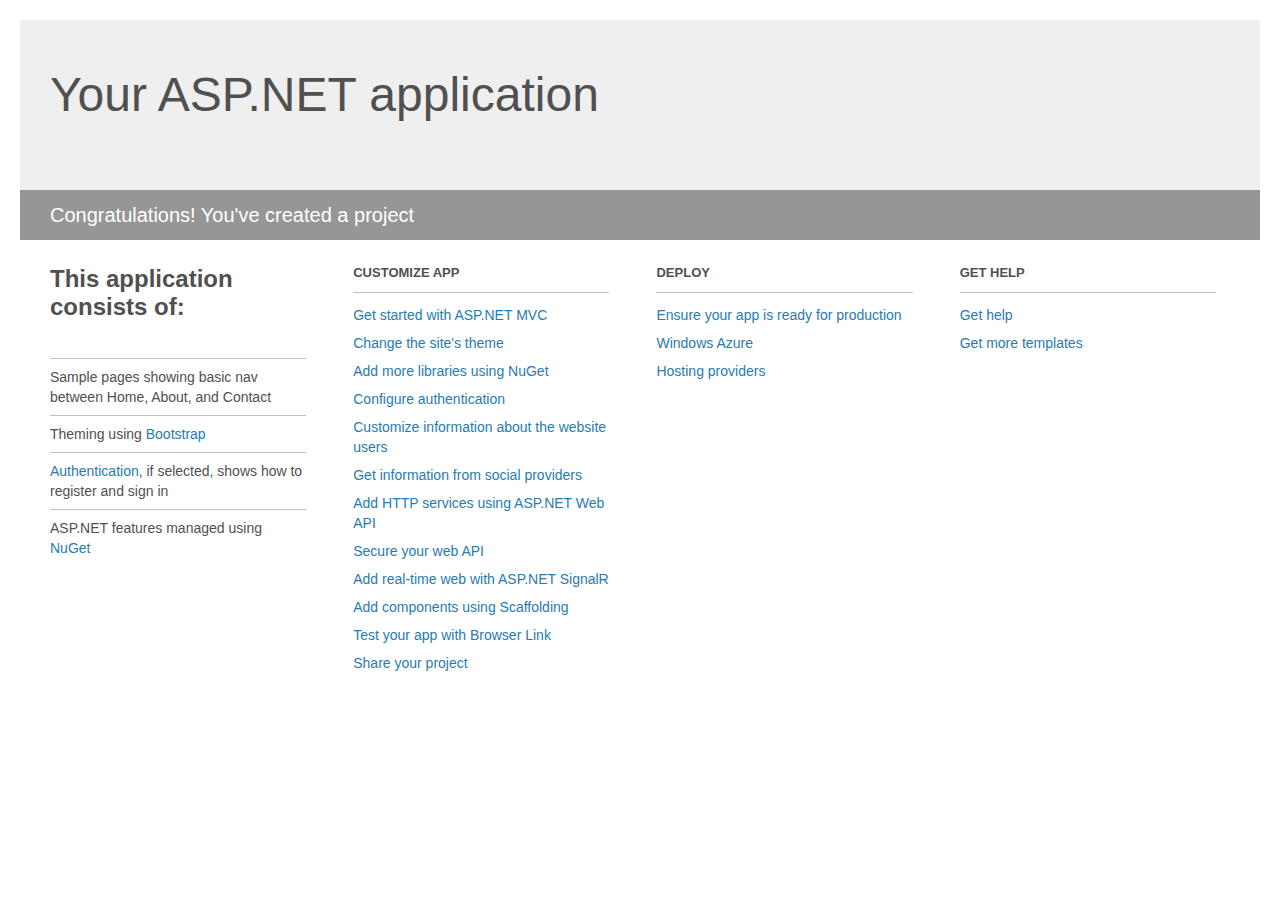
<file: server/GoL.Server/CoolGoL/Project_Readme.html>
﻿<!DOCTYPE html>
<html lang="en">
<head>
    <meta charset="utf-8" />
    <title>Your ASP.NET application</title>
    <style>
        body {
            background: #fff;
            color: #505050;
            font: 14px 'Segoe UI', tahoma, arial, helvetica, sans-serif;
            margin: 20px;
            padding: 0;
        }

        #header {
            background: #efefef;
            padding: 0;
        }

        h1 {
            font-size: 48px;
            font-weight: normal;
            margin: 0;
            padding: 0 30px;
            line-height: 150px;
        }

        p {
            font-size: 20px;
            color: #fff;
            background: #969696;
            padding: 0 30px;
            line-height: 50px;
        }

        #main {
            padding: 5px 30px;
        }

        .section {
            width: 21.7%;
            float: left;
            margin: 0 0 0 4%;
        }

            .section h2 {
                font-size: 13px;
                text-transform: uppercase;
                margin: 0;
                border-bottom: 1px solid silver;
                padding-bottom: 12px;
                margin-bottom: 8px;
            }

            .section.first {
                margin-left: 0;
            }

                .section.first h2 {
                    font-size: 24px;
                    text-transform: none;
                    margin-bottom: 25px;
                    border: none;
                }

                .section.first li {
                    border-top: 1px solid silver;
                    padding: 8px 0;
                }

            .section.last {
                margin-right: 0;
            }

        ul {
            list-style: none;
            padding: 0;
            margin: 0;
            line-height: 20px;
        }

        li {
            padding: 4px 0;
        }

        a {
            color: #267cb2;
            text-decoration: none;
        }

            a:hover {
                text-decoration: underline;
            }
    </style>
</head>
<body>

    <div id="header">
        <h1>Your ASP.NET application</h1>
        <p>Congratulations! You've created a project</p>
    </div>

    <div id="main">
        <div class="section first">
            <h2>This application consists of:</h2>
            <ul>
                <li>Sample pages showing basic nav between Home, About, and Contact</li>
                <li>Theming using <a href="http://go.microsoft.com/fwlink/?LinkID=320754">Bootstrap</a></li>
                <li><a href="http://go.microsoft.com/fwlink/?LinkID=320755">Authentication</a>, if selected, shows how to register and sign in</li>
                <li>ASP.NET features managed using <a href="http://go.microsoft.com/fwlink/?LinkID=320756">NuGet</a></li>
            </ul>
        </div>

        <div class="section">
            <h2>Customize app</h2>
            <ul>
                <li><a href="http://go.microsoft.com/fwlink/?LinkID=320757">Get started with ASP.NET MVC</a></li>
                <li><a href="http://go.microsoft.com/fwlink/?LinkID=320758">Change the site's theme</a></li>
                <li><a href="http://go.microsoft.com/fwlink/?LinkID=320759">Add more libraries using NuGet</a></li>
                <li><a href="http://go.microsoft.com/fwlink/?LinkID=320760">Configure authentication</a></li>
                <li><a href="http://go.microsoft.com/fwlink/?LinkID=320761">Customize information about the website users</a></li>
                <li><a href="http://go.microsoft.com/fwlink/?LinkID=320762">Get information from social providers</a></li>
                <li><a href="http://go.microsoft.com/fwlink/?LinkID=320763">Add HTTP services using ASP.NET Web API</a></li>
                <li><a href="http://go.microsoft.com/fwlink/?LinkID=320764">Secure your web API</a></li>
                <li><a href="http://go.microsoft.com/fwlink/?LinkID=320765">Add real-time web with ASP.NET SignalR</a></li>
                <li><a href="http://go.microsoft.com/fwlink/?LinkID=320766">Add components using Scaffolding</a></li>
                <li><a href="http://go.microsoft.com/fwlink/?LinkID=320767">Test your app with Browser Link</a></li>
                <li><a href="http://go.microsoft.com/fwlink/?LinkID=320768">Share your project</a></li>
            </ul>
        </div>

        <div class="section">
            <h2>Deploy</h2>
            <ul>
                <li><a href="http://go.microsoft.com/fwlink/?LinkID=320769">Ensure your app is ready for production</a></li>
                <li><a href="http://go.microsoft.com/fwlink/?LinkID=320770">Windows Azure</a></li>
                <li><a href="http://go.microsoft.com/fwlink/?LinkID=320771">Hosting providers</a></li>
            </ul>
        </div>

        <div class="section last">
            <h2>Get help</h2>
            <ul>
                <li><a href="http://go.microsoft.com/fwlink/?LinkID=320772">Get help</a></li>
                <li><a href="http://go.microsoft.com/fwlink/?LinkID=320773">Get more templates</a></li>
            </ul>
        </div>
    </div>

</body>
</html>
</file>
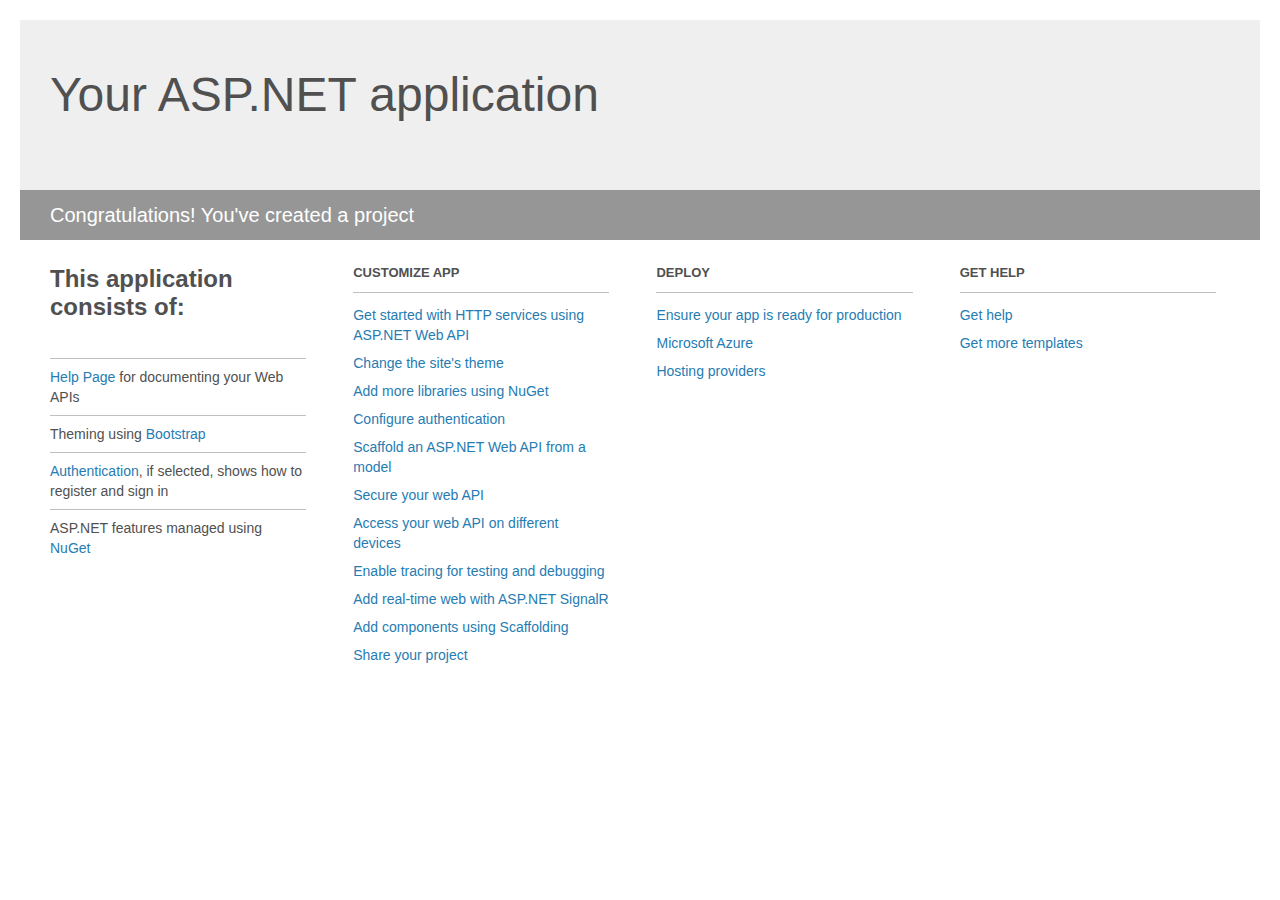
<file: server/GoL.Server/GoL.MVC/Project_Readme.html>
﻿<!DOCTYPE html>
<html lang="en">
<head>
    <meta charset="utf-8" />
    <title>Your ASP.NET application</title>
    <style>
        body {
            background: #fff;
            color: #505050;
            font: 14px 'Segoe UI', tahoma, arial, helvetica, sans-serif;
            margin: 20px;
            padding: 0;
        }

        #header {
            background: #efefef;
            padding: 0;
        }

        h1 {
            font-size: 48px;
            font-weight: normal;
            margin: 0;
            padding: 0 30px;
            line-height: 150px;
        }

        p {
            font-size: 20px;
            color: #fff;
            background: #969696;
            padding: 0 30px;
            line-height: 50px;
        }

        #main {
            padding: 5px 30px;
        }

        .section {
            width: 21.7%;
            float: left;
            margin: 0 0 0 4%;
        }

            .section h2 {
                font-size: 13px;
                text-transform: uppercase;
                margin: 0;
                border-bottom: 1px solid silver;
                padding-bottom: 12px;
                margin-bottom: 8px;
            }

            .section.first {
                margin-left: 0;
            }

                .section.first h2 {
                    font-size: 24px;
                    text-transform: none;
                    margin-bottom: 25px;
                    border: none;
                }

                .section.first li {
                    border-top: 1px solid silver;
                    padding: 8px 0;
                }

            .section.last {
                margin-right: 0;
            }

        ul {
            list-style: none;
            padding: 0;
            margin: 0;
            line-height: 20px;
        }

        li {
            padding: 4px 0;
        }

        a {
            color: #267cb2;
            text-decoration: none;
        }

            a:hover {
                text-decoration: underline;
            }
    </style>
</head>
<body>

    <div id="header">
        <h1>Your ASP.NET application</h1>
        <p>Congratulations! You've created a project</p>
    </div>

    <div id="main">
        <div class="section first">
            <h2>This application consists of:</h2>
            <ul>
                <li><a href="http://go.microsoft.com/fwlink/?LinkID=615543">Help Page</a> for documenting your Web APIs</li>
                <li>Theming using <a href="http://go.microsoft.com/fwlink/?LinkID=615519">Bootstrap</a></li>
                <li><a href="http://go.microsoft.com/fwlink/?LinkID=320957">Authentication</a>, if selected, shows how to register and sign in</li>
                <li>ASP.NET features managed using <a href="http://go.microsoft.com/fwlink/?LinkID=320958">NuGet</a></li>
            </ul>
        </div>

        <div class="section">
            <h2>Customize app</h2>
            <ul>
                <li><a href="http://go.microsoft.com/fwlink/?LinkID=320959">Get started with HTTP services using ASP.NET Web API</a></li>
                <li><a href="http://go.microsoft.com/fwlink/?LinkID=320960">Change the site's theme</a></li>
                <li><a href="http://go.microsoft.com/fwlink/?LinkID=320961">Add more libraries using NuGet</a></li>
                <li><a href="http://go.microsoft.com/fwlink/?LinkID=320962">Configure authentication</a></li>
                <li><a href="http://go.microsoft.com/fwlink/?LinkID=320963">Scaffold an ASP.NET Web API from a model</a></li>
                <li><a href="http://go.microsoft.com/fwlink/?LinkID=615545">Secure your web API</a></li>
                <li><a href="http://go.microsoft.com/fwlink/?LinkID=615544">Access your web API on different devices</a></li>
                <li><a href="http://go.microsoft.com/fwlink/?LinkID=615546">Enable tracing for testing and debugging</a></li>
                <li><a href="http://go.microsoft.com/fwlink/?LinkID=615530">Add real-time web with ASP.NET SignalR</a></li>
                <li><a href="http://go.microsoft.com/fwlink/?LinkID=615531">Add components using Scaffolding</a></li>
                <li><a href="http://go.microsoft.com/fwlink/?LinkID=615533">Share your project</a></li>
            </ul>
        </div>

        <div class="section">
            <h2>Deploy</h2>
            <ul>
                <li><a href="http://go.microsoft.com/fwlink/?LinkID=615534">Ensure your app is ready for production</a></li>
                <li><a href="http://go.microsoft.com/fwlink/?LinkID=615535">Microsoft Azure</a></li>
                <li><a href="http://go.microsoft.com/fwlink/?LinkID=615536">Hosting providers</a></li>
            </ul>
        </div>

        <div class="section last">
            <h2>Get help</h2>
            <ul>
                <li><a href="http://go.microsoft.com/fwlink/?LinkID=615537">Get help</a></li>
                <li><a href="http://go.microsoft.com/fwlink/?LinkID=615538">Get more templates</a></li>
            </ul>
        </div>
    </div>
</body>
</html>
</file>
